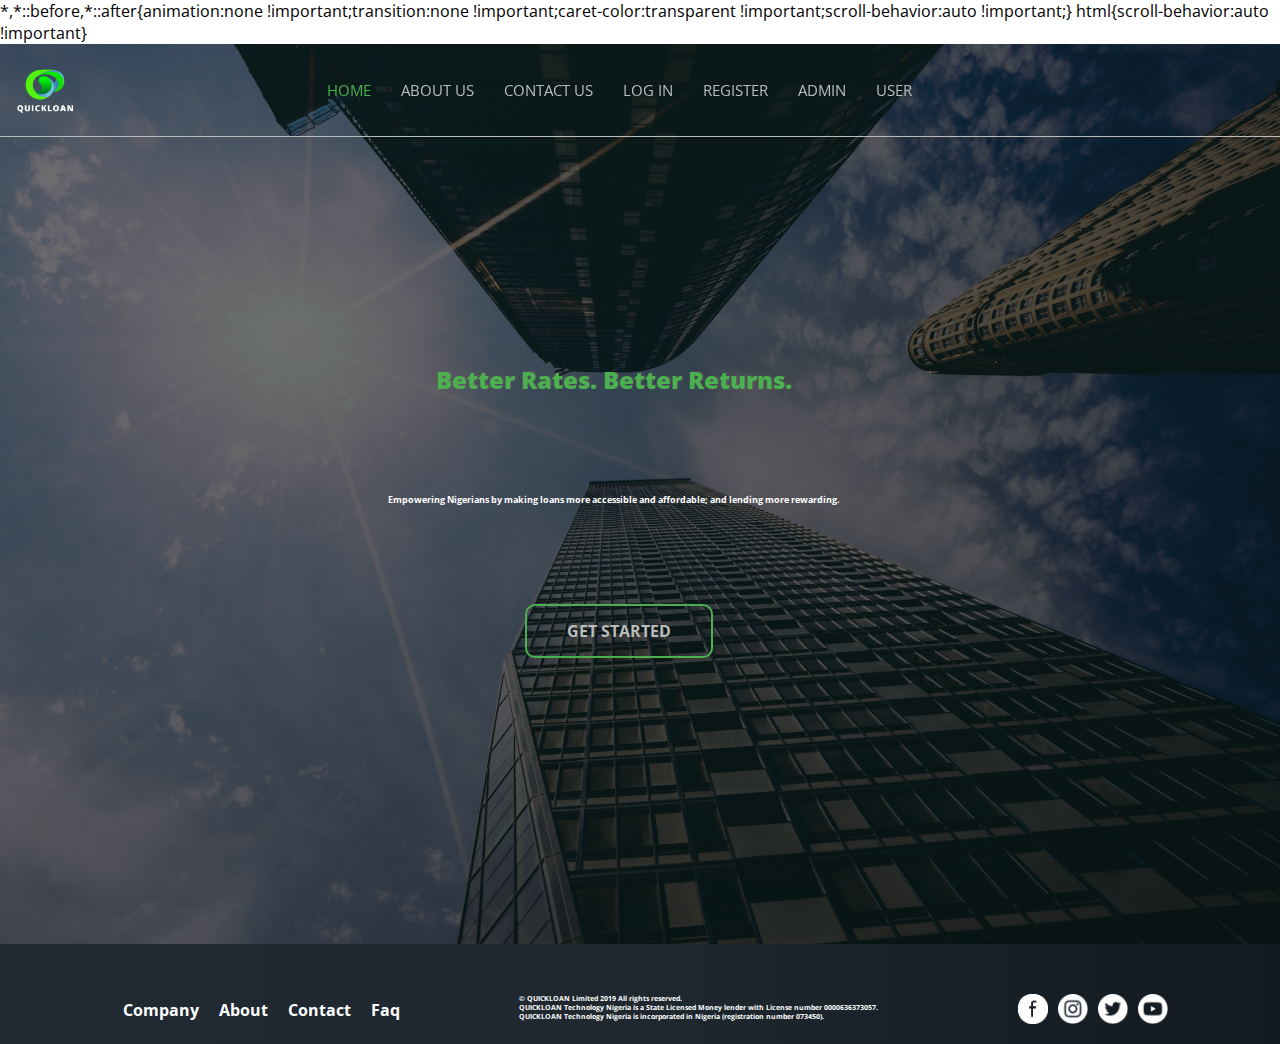
<file: index.html>
<html lang="en">

<head>
    <meta charset="UTF-8">
    <meta name="viewport" content="width=device-width, initial-scale=1.0">
    <meta http-equiv="X-UA-Compatible" content="ie=edge">
    <link rel="stylesheet" href="./css/home-page.css">
    <link href="https://fonts.googleapis.com/css?family=Open+Sans:400,600,700" rel="stylesheet">
    <script type="text/javascript" src="index.js"></script>
</head>

<body>
    <div id="mySidebar" class="sidebar">
        <a href="javascript:void(0)" class="closebtn" onclick="closeNav()">×</a>
        <a href="index.html">Home</a>
        <a href="#">About Us</a>
        <a href="#">Contact Us</a>
        <a href="user-logIn.html">Log In</a>
        <a href="user-signup.html">Register</a>
        <a href="all-loan-application.html">Admin</a>
        <a href="user-dashboard.html">User</a>
    </div>

    <div id="main">
        <div class="general-container1">
            <button class="openbtn" onclick="openNav()">☰</button>
            <div class="center">Better Rates. Better Returns. </div>
            <div class="center2">Empowering Nigerians by making loans more accessible and
                affordable; and lending more rewarding.</div>
            <a href="user-signup.html" class="btn center3">GET STARTED</a>

            <div class="header-container" id="header">
                <div class="logo">
                    <img src="./images/image6.png" alt="">
                </div>
                <div class="nav">
                    <a href="index.html" style="color: #4CAF50;" class="home">Home</a>
                    <a href="#">About Us</a>
                    <a href="#">Contact Us</a>
                    <a href="user-logIn.html">Log In</a>
                    <a href="user-signup.html">Register</a>
                    <a href="all-loan-application.html">Admin</a>
                    <a href="user-dashboard.html">User</a>
                </div>
            </div>
        </div>

        <div class="container8">
            <div class="bottom2">
                <div>
                    <h1>Company</h1>
                </div>
                <div>
                    <h1>About</h1>
                </div>
                <div>
                    <h1>Contact</h1>
                </div>
                <div>
                    <h1>Faq</h1>
                </div>
            </div>

            <div class="text">
                <h3>© QUICKLOAN Limited 2019 All rights reserved. <br> QUICKLOAN Technology Nigeria is a State Licensed
                    Money lender with License number 0000636373057. <br>
                    QUICKLOAN Technology Nigeria is incorporated in Nigeria (registration number 073450).
                </h3>
            </div>

            <div class="bottom3">
                <div><a href="#"><img src="./images/facebook.png" alt=""></a></div>
                <div><a href="#"><img src="./images/instagram.png" alt=""></a></div>
                <div><a href="#"><img src="./images/twitter.png" alt=""></a></div>
                <div><a href="#"><img src="./images/youtube.png" alt=""></a></div>
            </div>
        </div>
    </div>
</body>

</html>
</file>
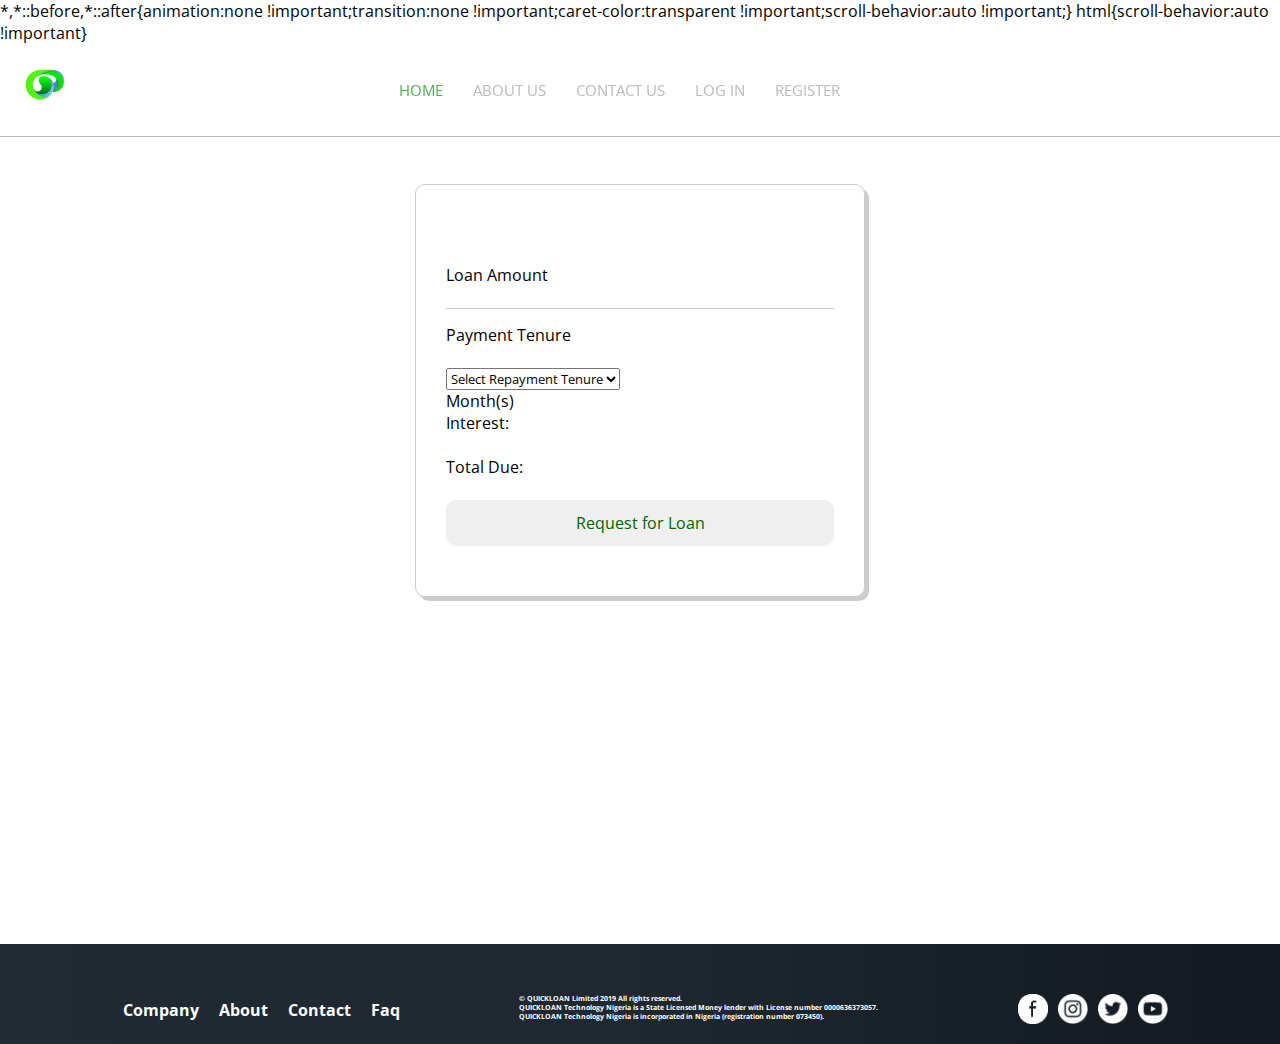
<file: apply-for-loan.html>
<html lang="en">

<head>
    <meta charset="UTF-8">
    <meta name="viewport" content="width=device-width, initial-scale=1.0">
    <meta http-equiv="X-UA-Compatible" content="ie=edge">
    <link rel="stylesheet" href="./css/user-login-signup.css">
    <link href="https://fonts.googleapis.com/css?family=Open+Sans:400,600,700" rel="stylesheet">
    <script type="text/javascript" src="index.js"></script>
    <title></title>
</head>

<body>
    <div id="mySidebar" class="sidebar">
        <a href="javascript:void(0)" class="closebtn" onclick="closeNav()">×</a>
        <a href="#">About Us</a>
        <a href="#">Contact Us</a>
        <a href="user-logIn.html">Log In</a>
        <a href="user-signup.html">Register</a>
    </div>

    <div id="main">
        <div class="general-container1">
            <button class="openbtn" onclick="openNav()">☰</button>
            <div class="form-container form-btn login-grid register-grid">
                <div></div>
                <div class="login-box register-box">
                    <h1>Apply For Loan</h1> <br>
                    <form action="">
                        <p>Loan Amount</p>
                        <input type="text">
                        <p>Payment Tenure</p> <br>
                        <select name="" id="">
                            <option value="">Select Repayment Tenure</option>
                            <option value="">1</option>
                            <option value="">2</option>
                            <option value="">3</option>
                            <option value="">4</option>
                            <option value="">5</option>
                            <option value="">6</option>
                            <option value="">7</option>
                            <option value="">8</option>
                            <option value="">9</option>
                            <option value="">10</option>
                            <option value="">11</option>
                            <option value="">12</option>
                        </select> Month(s) <br>
                        <p>Interest: </p> <br>
                        <p>Total Due:</p> <br>
                        <input type="submit" name="" id="" value="Request for Loan">
                    </form>
                </div>
                <div></div>
            </div>
            <div class="header-container" id="header">
                <div class="logo">
                    <img src="./images/image6.png" alt="">
                </div>

                <div class="nav">
                    <a href="home-page.html" style="color: #4CAF50;" class="home">Home</a>
                    <a href="#">About Us</a>
                    <a href="#">Contact Us</a>
                    <a href="user-logIn.html">Log In</a>
                    <a href="user-signup.html">Register</a>
                </div>
            </div>
        </div>



        <div class="container8">
            <div class="bottom2">
                <div>
                    <h1>Company</h1>
                </div>
                <div>
                    <h1>About</h1>
                </div>
                <div>
                    <h1>Contact</h1>
                </div>
                <div>
                    <h1>Faq</h1>
                </div>
            </div>

            <div class="text">
                <h3>© QUICKLOAN Limited 2019 All rights reserved. <br> QUICKLOAN Technology Nigeria is a State Licensed
                    Money lender with License number 0000636373057. <br> QUICKLOAN Technology Nigeria is incorporated in
                    Nigeria (registration number 073450).
                </h3>
            </div>

            <div class="bottom3">
                <div>
                    <a href="#"><img src="./images/facebook.png" alt=""></a>
                </div>
                <div>
                    <a href="#"><img src="./images/instagram.png" alt=""></a>
                </div>
                <div>
                    <a href="#"><img src="./images/twitter.png" alt=""></a>
                </div>
                <div>
                    <a href="#"><img src="./images/youtube.png" alt=""></a>
                </div>
            </div>
        </div>
    </div>
    </div>
</body>

</html>
</file>
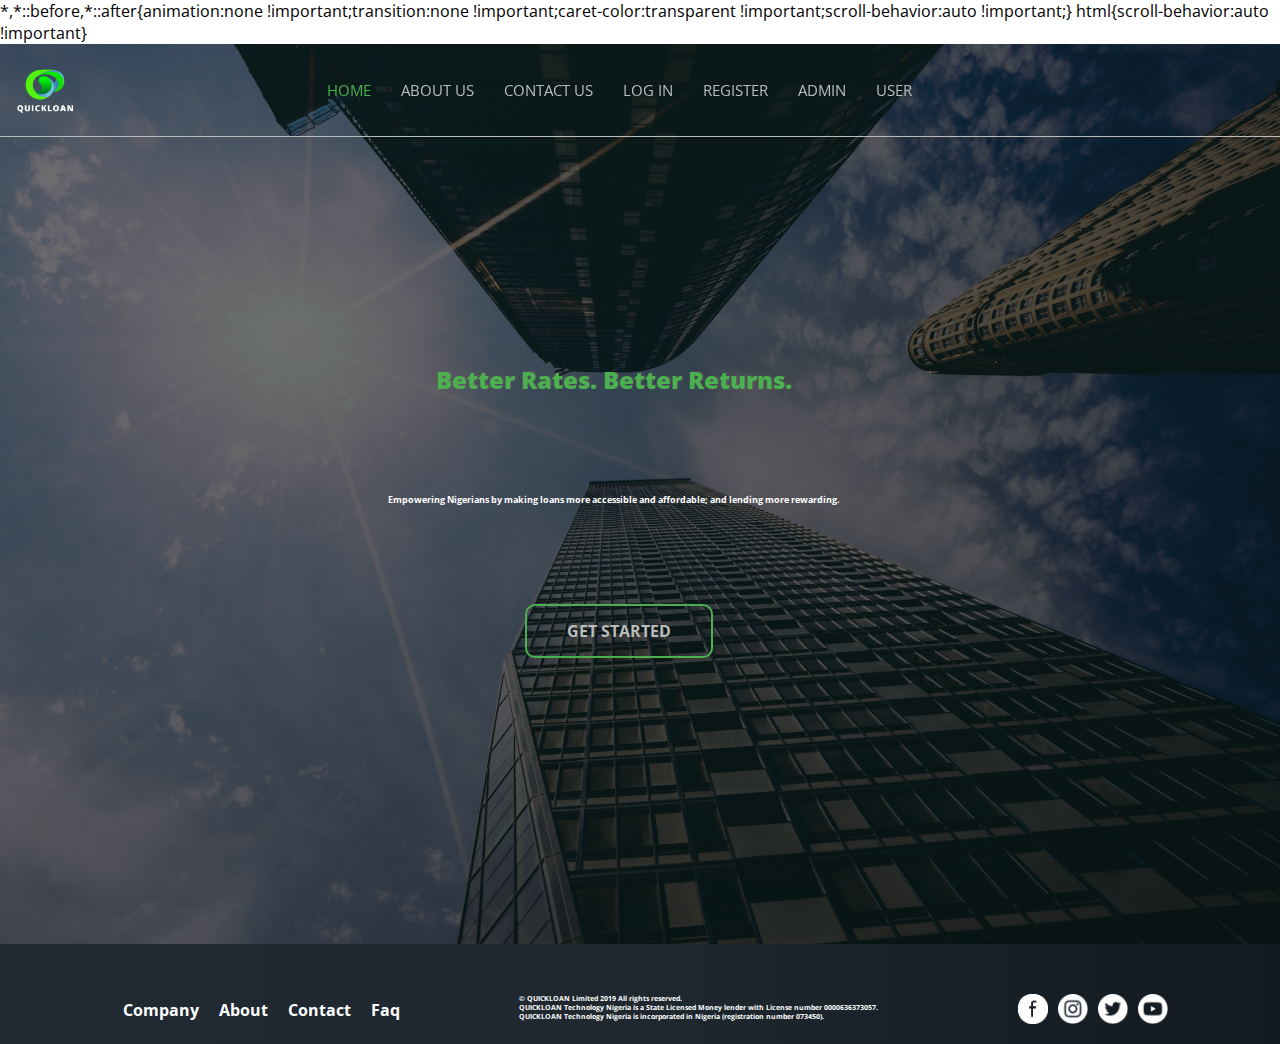
<file: home-page.html>
<html lang="en">

<head>
    <meta charset="UTF-8">
    <meta name="viewport" content="width=device-width, initial-scale=1.0">
    <meta http-equiv="X-UA-Compatible" content="ie=edge">
    <link rel="stylesheet" href="./css/home-page.css">
    <link href="https://fonts.googleapis.com/css?family=Open+Sans:400,600,700" rel="stylesheet">
    <script type="text/javascript" src="index.js"></script>
</head>

<body>
    <div id="mySidebar" class="sidebar">
        <a href="javascript:void(0)" class="closebtn" onclick="closeNav()">×</a>
        <a href="#">About Us</a>
        <a href="#">Contact Us</a>
        <a href="user-logIn.html">Log In</a>
        <a href="user-signup.html">Register</a>
        <a href="all-loan-application.html">Admin</a>
        <a href="user-dashboard.html">User</a>
    </div>

    <div id="main">
        <div class="general-container1">
            <button class="openbtn" onclick="openNav()">☰</button>
            <div class="center">Better Rates. Better Returns. </div>
            <div class="center2">Empowering Nigerians by making loans more accessible and
                affordable; and lending more rewarding.</div>
            <a href="user-signup.html" class="btn center3">GET STARTED</a>

            <div class="header-container" id="header">
                <div class="logo">
                    <img src="./images/image6.png" alt="">
                </div>

                <div class="nav">
                    <a href="home-page.html" style="color: #4CAF50;" class="home">Home</a>
                    <a href="#">About Us</a>
                    <a href="#">Contact Us</a>
                    <a href="user-logIn.html">Log In</a>
                    <a href="user-signup.html">Register</a>
                    <a href="all-loan-application.html">Admin</a>
                    <a href="user-dashboard.html">User</a>
                </div>
            </div>
        </div>

        <div class="container8">
            <div class="bottom2">
                <div>
                    <h1>Company</h1>
                </div>
                <div>
                    <h1>About</h1>
                </div>
                <div>
                    <h1>Contact</h1>
                </div>
                <div>
                    <h1>Faq</h1>
                </div>
            </div>

            <div class="text">
                <h3>© QUICKLOAN Limited 2019 All rights reserved. <br> QUICKLOAN Technology Nigeria is a State Licensed
                    Money lender with License number 0000636373057. <br>
                    QUICKLOAN Technology Nigeria is incorporated in Nigeria (registration number 073450).
                </h3>
            </div>

            <div class="bottom3">
                <div><a href="#"><img src="./images/facebook.png" alt=""></a></div>
                <div><a href="#"><img src="./images/instagram.png" alt=""></a></div>
                <div><a href="#"><img src="./images/twitter.png" alt=""></a></div>
                <div><a href="#"><img src="./images/youtube.png" alt=""></a></div>
            </div>
        </div>
    </div>
</body>

</html>
</file>
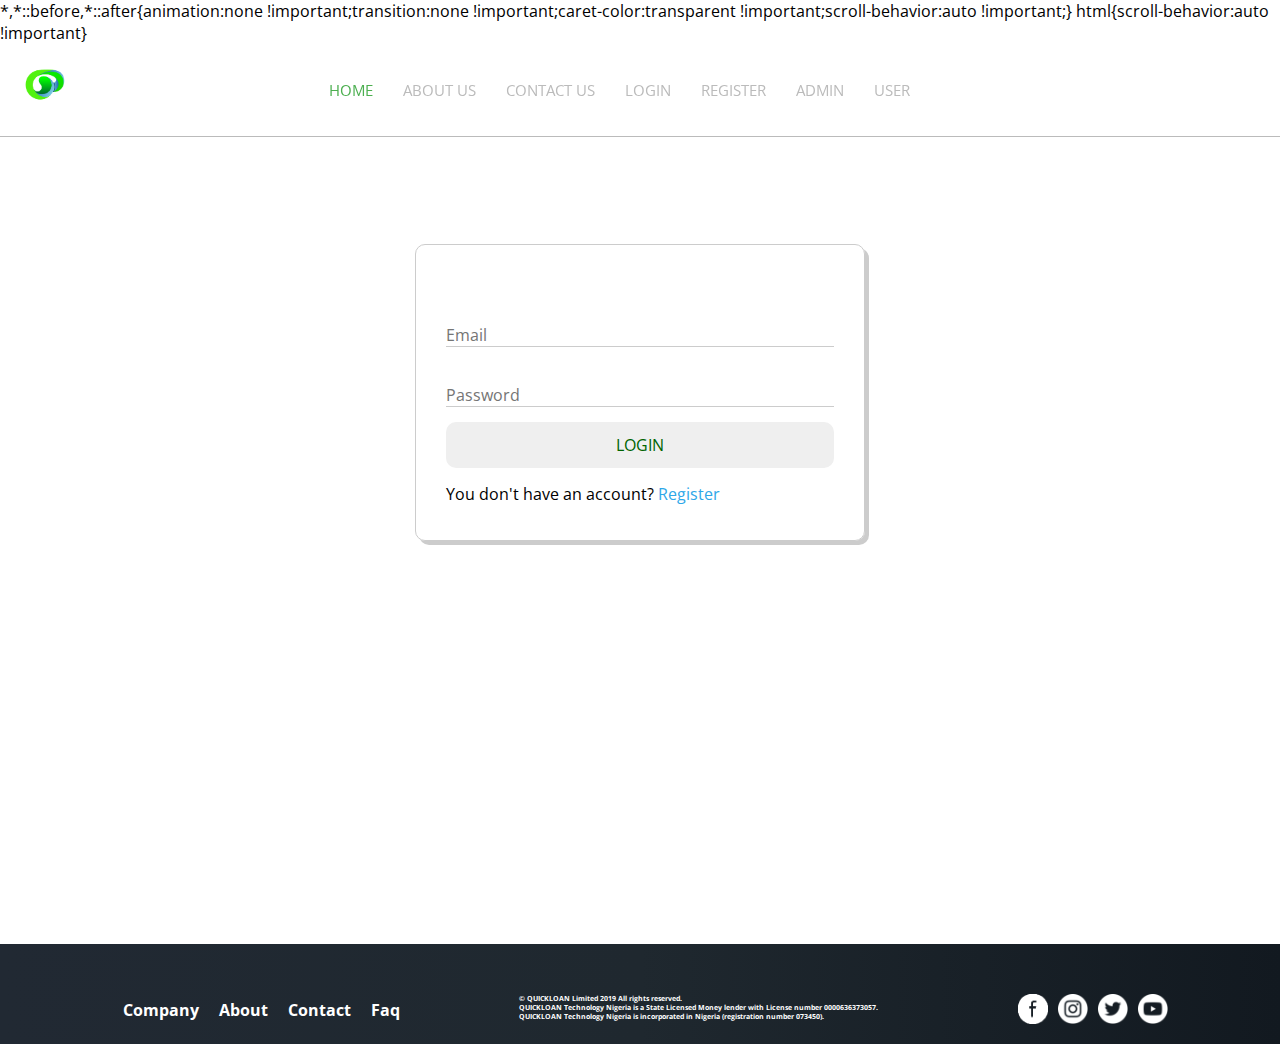
<file: user-logIn.html>
<html lang="en">

<head>
    <meta charset="UTF-8">
    <meta name="viewport" content="width=device-width, initial-scale=1.0">
    <meta http-equiv="X-UA-Compatible" content="ie=edge">
    <link rel="stylesheet" href="./css/user-login-signup.css">
    <link href="https://fonts.googleapis.com/css?family=Open+Sans:400,600,700" rel="stylesheet">
    <script type="text/javascript" src="index.js"></script>
    <title></title>
</head>

<body>
    <div id="mySidebar" class="sidebar">
        <a href="javascript:void(0)" class="closebtn" onclick="closeNav()">×</a>
        <a href="#">About Us</a>
        <a href="#">Contact Us</a>
        <a href="user-logIn.html">Log In</a>
        <a href="user-signup.html">Register</a>
        <a href="all-loan-application.html">Admin</a>
        <a href="user-dashboard.html">User</a>
    </div>
    
    <div id="main">
        <div class="general-container1">
            <button class="openbtn" onclick="openNav()">☰</button>
            <div class="form-container form-btn login-grid">
                <div></div>
                <div class="login-box">
                    <h1>Login to your account</h1>
                    <br>
                    <form action="">
                        <input type="email" name="" id="" placeholder="Email"> <br>
                        <input type="password" name="" id="" placeholder="Password">
                        <input type="submit" name="" id="" value="LOGIN" onclick="login()">
                    </form>
                    <p>You don't have an account? <a href="user-signup.html"> Register</a></p>
                </div>
                <div></div>
            </div>
            <div class="header-container" id="header">
                <div class="logo">
                    <img src="./images/image6.png" alt="">
                </div>

                <div class="nav">
                    <a href="home-page.html" style="color: #4CAF50;" class="home">Home</a>
                    <a href="#">About Us</a>
                    <a href="#">Contact Us</a>
                    <a href="user-logIn.html">Login</a>
                    <a href="user-signup.html">Register</a>
                    <a href="all-loan-application.html">Admin</a>
                    <a href="user-dashboard.html">User</a>
                </div>
            </div>
        </div>



        <div class="container8">
            <div class="bottom2">
                <div>
                    <h1>Company</h1>
                </div>
                <div>
                    <h1>About</h1>
                </div>
                <div>
                    <h1>Contact</h1>
                </div>
                <div>
                    <h1>Faq</h1>
                </div>
            </div>

            <div class="text">
                <h3>© QUICKLOAN Limited 2019 All rights reserved. <br> QUICKLOAN Technology Nigeria is a State Licensed Money lender with License number 0000636373057. <br> QUICKLOAN Technology Nigeria is incorporated in Nigeria (registration number 073450).
                </h3>
            </div>

            <div class="bottom3">
                <div>
                    <a href="#"><img src="./images/facebook.png" alt=""></a>
                </div>
                <div>
                    <a href="#"><img src="./images/instagram.png" alt=""></a>
                </div>
                <div>
                    <a href="#"><img src="./images/twitter.png" alt=""></a>
                </div>
                <div>
                    <a href="#"><img src="./images/youtube.png" alt=""></a>
                </div>
            </div>
        </div>
    </div>
    </div>
</body>

</html>
</file>
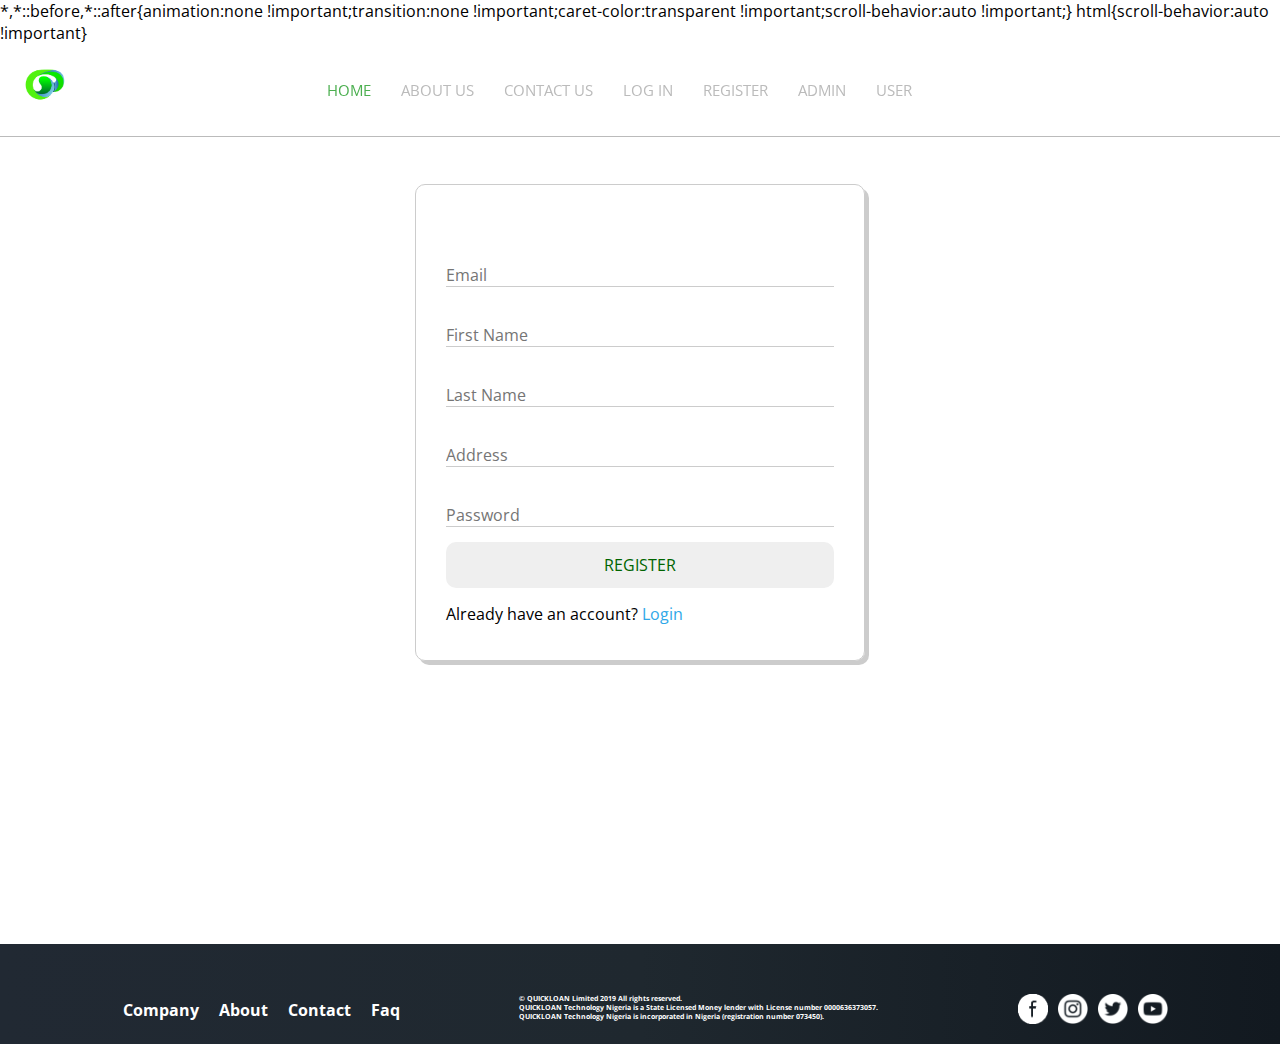
<file: user-signup.html>
<html lang="en">

<head>
    <meta charset="UTF-8">
    <meta name="viewport" content="width=device-width, initial-scale=1.0">
    <meta http-equiv="X-UA-Compatible" content="ie=edge">
    <link rel="stylesheet" href="./css/user-login-signup.css">
    <link href="https://fonts.googleapis.com/css?family=Open+Sans:400,600,700" rel="stylesheet">
    <script type="text/javascript" src="index.js"></script>
    <title></title>
</head>

<body>
    <div id="mySidebar" class="sidebar">
        <a href="javascript:void(0)" class="closebtn" onclick="closeNav()">×</a>
        <a href="#">About Us</a>
        <a href="#">Contact Us</a>
        <a href="user-logIn.html">Log In</a>
        <a href="user-signup.html">Register</a>
        <a href="all-loan-application.html">Admin</a>
        <a href="user-dashboard.html">User</a>
    </div>

    <div id="main">
        <div class="general-container1">
            <button class="openbtn" onclick="openNav()">☰</button>
            <div class="form-container form-btn login-grid register-grid">
                <div></div>
                <div class="login-box register-box">
                    <h1>Create An Account</h1> <br>
                    <form action="">
                        <input type="email" name="" id="" placeholder="Email"> <br>
                        <input type="first-name" name="" id="" placeholder="First Name"> <br>
                        <input type="last-name" name="" id="" placeholder="Last Name"> <br>
                        <input type="address" name="" id="" placeholder="Address"> <br>
                        <input type="password" name="" id="" placeholder="Password">
                        <input type="submit" name="" id="" value="REGISTER">
                    </form>
                    <p>Already have an account? <a href="user-logIn.html"> Login</a></p>
                </div>
                <div></div>


            </div>
            <div class="header-container" id="header">
                <div class="logo">
                    <img src="./images/image6.png" alt="">
                </div>

                <div class="nav">
                    <a href="home-page.html" style="color: #4CAF50;" class="home">Home</a>
                    <a href="#">About Us</a>
                    <a href="#">Contact Us</a>
                    <a href="user-logIn.html">Log In</a>
                    <a href="user-signup.html">Register</a>
                    <a href="all-loan-application.html">Admin</a>
                    <a href="user-dashboard.html">User</a>
                </div>
            </div>
        </div>



        <div class="container8">
            <div class="bottom2">
                <div>
                    <h1>Company</h1>
                </div>
                <div>
                    <h1>About</h1>
                </div>
                <div>
                    <h1>Contact</h1>
                </div>
                <div>
                    <h1>Faq</h1>
                </div>
            </div>

            <div class="text">
                <h3>© QUICKLOAN Limited 2019 All rights reserved. <br> QUICKLOAN Technology Nigeria is a State Licensed Money lender with License number 0000636373057. <br> QUICKLOAN Technology Nigeria is incorporated in Nigeria (registration number 073450).
                </h3>
            </div>

            <div class="bottom3">
                <div>
                    <a href="#"><img src="./images/facebook.png" alt=""></a>
                </div>
                <div>
                    <a href="#"><img src="./images/instagram.png" alt=""></a>
                </div>
                <div>
                    <a href="#"><img src="./images/twitter.png" alt=""></a>
                </div>
                <div>
                    <a href="#"><img src="./images/youtube.png" alt=""></a>
                </div>
            </div>
        </div>
    </div>
    </div>
</body>

</html>
</file>
<file: css/home-page.css>
* {
    padding: 0; 
    margin: 0;
    display: block;
    box-sizing: border-box;
    font-family: 'Open Sans', sans-serif; 
}

#header img {
  transform: scale(.75); 
  max-width : 80px;
}

#main {
  overflow: hidden;
}

body {
    max-width: 100%;
    margin: auto;    
  }

h1 {
   font-size: 16px;
   margin: 0px 10px;
   color: #fff;
}

h3 {
    margin-top: 50px;
    font-size: 7px; 
    color: #fff;
    
}

.general-container1 .center {
  color: #4CAF50;
  left: 48%;
}

.general-container1 .center2 {
  color: #fff;
  left: 48%;
}


/* Begining CSS for media quary for max-width of 500*/

.header-container {
    display: grid;
    grid-column-gap: 5px;
    grid-template-columns: auto auto auto;
    position: absolute;
    border-bottom : 1px solid #bbb;
    padding: 1px 5px;
    color: black;
    font-size: 15px; 
    font-weight: bold;
    position: fixed;
    width: 100%;
    transition: 0.2s;
  }


.general-container1 {
    position: relative;
    height: 100vh;
    background-image: 
    linear-gradient(to right bottom, 
   rgba(0, 0, 0, 0.514),
   rgba(0, 0, 0, 0.651)),
   url('../images/image1.jpg');
    background-size: cover;
    background-position: top;
    max-width : 100%;
    clip-path: polygon(0 0, 100% 0, 100% 100vh, 0 100%);
}

.bottom3 img {
    max-width : 30px;
    margin: 0px 5px;
}

.text {
    display: block;
    margin-right: auto; 
}

.nav {
    display: flex;
    justify-content: center;
    margin-right: 120px;
}

.nav a {
    margin: 30px 5px ;
    text-decoration: none;
    font-size: 15px;
    padding: 5px 10px;
    color: #bbb;
    font-weight: 400;
    text-transform: uppercase;
}

.nav a:hover {
   background-color: rgb(9, 88, 12);
   transition: all.5s ease-in-out
  }
  
.center {
    text-align: center;
    position: absolute;
    top: 35%;
    left: 50%;
    transform: translate(-50%, -50%);
    font-weight: 1000;
    font-size: 50px;
    text-shadow: 2px -1px rgba(241, 115, 115, 0.096);
}

.center2 {
    text-align: center;
    position: absolute;
    top: 45%;
    left: 51.5%;
    transform: translate(-50%, -50%);
    font-size: 20px;
    font-weight: 700;
}

.flex {
    display: flex;
    flex-direction: column;
}

.btn {
    position: absolute;
    top: 60%;
    left: 42%;
    border: 2px solid #4CAF50;
    border-radius: 10px;
    background-color: none;
    padding: 14px 40px;
    font-size: 16px;
    cursor: pointer;
    text-decoration: none;
    font-weight: 700;
    transition: all.5s ease-in-out;
    box-sizing: border-box;
    margin-top: 20px;
  }

  .center3 {
    color: #bbb;
    left: 41%;
  }
  
  .center3:hover {
    background-color: #4CAF50;
    color: #fff;
  }
  
.container8 {
    display: grid;
    grid-column-gap: 2px;
    grid-template-columns: auto 30% auto;
    background-image: linear-gradient(to right, #212933,#1f282f,#121920);  
}

.bottom2 {
    display: flex;
    justify-content: center;
    margin-top: 35px;
    padding: 20px;
    margin-left: 5px;
}

.bottom3{
    display: flex;
    justify-content: center;
    margin-top: 30px;
    padding: 20px;
}

.bottom2 h1:hover {
    color: #4CAF50;
  }

@media only screen and (min-width: 1000px) {
    /* For desktop: 1000 upwards*/
    .sidebar, .openbtn {
        display:none;
    } 
    
    .center {
        text-align: center;
        margin-top: 20px;
    }
    .center2 {
        text-align: center;
        margin-top:20px;
    }
}


  @media only screen and (max-width: 999px) {    
      /* For pad: 990 downwards*/
      .general-container1 {
    position: relative;
    height: 100vh;
    background-image: 
    linear-gradient(to right bottom, 
   rgba(0, 0, 0, 0.514),
   rgba(0, 0, 0, 0.651)),
   url('../images/image1.jpg');
    background-size: cover;
    background-position: top;
    position: relative;
    max-width : 100%;
    clip-path: polygon(0 0, 100% 0, 100% 100vh, 0 100%);
}

.center2 {
    margin-top:30px;
}

.header-container {
    display:none;
  }


  .openbtn {
    font-size: 20px;
    cursor: pointer;
    background-color: #4CAF50;
    color: white;
    padding: 10px 15px;
    border: none;
    position: absolute;
    top: 5%;
    left: 5%;
    transform: translate(-50%, -50%);
    margin-left: 13px;
  }
      
      .sidebar {
        height: 99.97%;
        width: 0;
        position: fixed;
        z-index: 2;
        top: 0;
        left: 0;
        background: linear-gradient(to right, rgb(71, 165, 32), rgb(114, 226, 67));
        overflow-x: hidden;
        transition: 0.5s;
        padding-top: 60px;
      }
      
      .sidebar a {
        padding: 8px 8px 8px 32px;
        text-decoration: none;
        font-size: 20px;
        color: #f1f1f1;
        display: block;
        transition: 0.3s;
        margin-top:10px;
        margin-left:50px;
      }
      
      .sidebar a:hover {
        color: #f1f1f1;
        font-size: 30px;
      }
      
      .sidebar .closebtn {
        position: absolute;
        top: 0;
        right: 25px;
        font-size: 36px;
        margin-left: 50px;
      }
      
      .openbtn:hover {
        background-color: #444;
      }  

      #main {
        transition: margin-left .5s;
      }

      .btn {
        position: absolute;
        top: 60%;
        left: 40%;
        border: 2px solid #4CAF50;
        border-radius: 10px;
        background-color: none;
        padding: 14px 40px;
        font-size: 16px;
        margin-top: 20px;
      }
   
  }

  @media only screen and (max-width: 875px) {    
    /* For pad: 990 downwards*/
    
    .btn {
        position: absolute;
        top: 60%;
        left: 39%;
        border: 2px solid #4CAF50;
        border-radius: 10px;
        background-color: none;
        padding: 14px 40px;
        font-size: 16px;
        margin-top: 20px;
        margin-left: 12px;
      }
   
  }

  @media only screen and (max-width: 768px) {    
    /* For pad: 990 downwards*/
    .btn {
        position: absolute;
        top: 60%;
        left: 33%;
        margin-left: 10px;
      }

      .bottom2, .bottom3 {
        display: grid;
    }
      .bottom3 div {
        padding-top: 5px;
    }
    .text {
      height: 100px;
    }

  }

  @media only screen and (max-width: 420px) { 
    .btn {
        position: absolute;
        top: 60%;
        left: 19%;
        margin-left: 8px;
      }

      .center {
        font-size:30px;
        text-align: center;
    }

    .center2 {
        text-align: center;
        font-size: 12px;
        margin-top:50px;
    }
    
  }


  @media only screen and (min-width: 200px) { 
     /* For phone: */ 
    .center {
      font-size: 24px;
        text-align: center;
    }
    .center2 {
        text-align: center;
        font-size: 9px;
        margin-top:50px;
        left: 47%;
    }
  
  
  }
</file>
<file: css/user-login-signup.css>
/* CSS Styling for form container */


#header img {
    transform: scale(.75); 
    max-width : 80px;
}

.login-grid {
    display: grid;
    grid-template-columns: auto 450px auto;
    position: absolute;
    top: 200px;
    width: 100%;
}

.register-grid {
    top: 140px;
}

.login-box {
    width: 450px;
    color: black;
    padding: 35px 30px;
    opacity: 1.0;
    border-radius: 10px;
    box-shadow: 4px 4px #ccc;
    border: 1px solid #ccc;
}

.login-box input {
    margin-bottom: 15px;
}

.th .login-box select {
    width: 50%;
    margin-bottom: 15px;
    height: 25px;
    background: black;
    color: white;
    font-size: 70%;
}

.login-box input[type="text"],
input[type="email"],
input[type="first-name"],
input[type="last-name"],
input[type="address"],
input[type="password"] {
    border: none;
    border-bottom: 1px solid #ccc;
    background: transparent;
    outline: none;
    font-size: 16px;
    width: 100%;
}

.login-box a {
    color: #2EA7E8;
    text-decoration: none;
    display: inline-block;
}

.login-box input[type="submit"] {
    border: none;
    outline: none;
    color: #006400;
    font-size: 16px;
    width: 100%;
    border-radius: 10px;
    padding: 12px;
}

.login-box input[type="submit"]:hover {
    background-color: #006400;
    color: #fff;
}

* {
    padding: 0;
    margin: 0;
    display: block;
    box-sizing: border-box;
    font-family: 'Open Sans', sans-serif;
}

#main {
    overflow: hidden;
}

body {
    max-width: 100%;
    margin: auto;
}

h1 {
    font-size: 16px;
    margin: 0px 10px;
    color: #fff;
}

h3 {
    margin-top: 50px;
    font-size: 7px;
    color: #fff;
}


/* Begining CSS for media quary for max-width of 500*/

.header-container {
    display: grid;
    grid-column-gap: 5px;
    grid-template-columns: auto auto auto;
    position: absolute;
    border-bottom: 1px solid #bbb;
    padding: 1px 5px;
    color: black;
    font-size: 15px;
    font-weight: bold;
    position: fixed;
    width: 100%;
    transition: 0.2s;
}

.general-container1 {
    position: relative;
    height: 100vh;
    min-width: 100%;
    clip-path: polygon(0 0, 100% 0, 100% 100vh, 0 100%);
}

.bottom3 img {
    max-width: 30px;
    margin: 0px 5px;
}

.text {
    display: block;
    margin-right: auto;
}

.nav {
    display: flex;
    justify-content: center;
    margin-right: 120px;
}

.nav a {
    margin: 30px 5px;
    text-decoration: none;
    font-size: 15px;
    padding: 5px 10px;
    color: #bbb;
    font-weight: 400;
    text-transform: uppercase;
}

.nav a:hover {
    background-color: rgb(9, 88, 12);
    transition: all.5s ease-in-out
}

.container8 {
    display: grid;
    grid-column-gap: 2px;
    grid-template-columns: auto 30% auto;
    background-image: linear-gradient(to right, #212933, #1f282f, #121920);
}

.bottom2 {
    display: flex;
    justify-content: center;
    margin-top: 35px;
    padding: 20px;
    margin-left: 5px;
}

.bottom3 {
    display: flex;
    justify-content: center;
    margin-top: 30px;
    padding: 20px;
}

.bottom2 h1:hover {
    color: #4CAF50;
}

@media only screen and (min-width: 1000px) {
    /* For desktop: 1000 upwards*/
    .sidebar,
    .openbtn {
        display: none;
    }
}

@media only screen and (max-width: 999px) {
    .center2 {
        margin-top: 30px;
    }
    .header-container {
        display: none;
    }
    .openbtn {
        font-size: 20px;
        cursor: pointer;
        background-color: #4CAF50;
        color: white;
        padding: 10px 15px;
        border: none;
        position: absolute;
        top: 5%;
        left: 5%;
        transform: translate(-50%, -50%);
        margin-left: 13px;
    }
    .sidebar {
        height: 99.97%;
        width: 0;
        position: fixed;
        z-index: 2;
        top: 0;
        left: 0;
        background: linear-gradient(to right, rgb(71, 165, 32), rgb(114, 226, 67));
        overflow-x: hidden;
        transition: 0.5s;
        padding-top: 60px;
    }
    .sidebar a {
        padding: 8px 8px 8px 32px;
        text-decoration: none;
        font-size: 20px;
        color: #f1f1f1;
        display: block;
        transition: 0.3s;
        margin-top: 10px;
        margin-left: 50px;
    }
    .sidebar a:hover {
        color: #f1f1f1;
        font-size: 30px;
    }
    .sidebar .closebtn {
        position: absolute;
        top: 0;
        right: 25px;
        font-size: 36px;
        margin-left: 50px;
    }
    .openbtn:hover {
        background-color: #444;
    }
    #main {
        transition: margin-left .5s;
    }
}

@media only screen and (max-width: 768px) {
    /* For pad: 990 downwards*/
    .login-grid {
        grid-template-columns: auto 450px auto;
    }
    .bottom2,
    .bottom3 {
        display: grid;
    }
    .bottom3 div {
        padding-top: 5px;
    }
    .text {
        height: 100px;
    }
}

@media only screen and (max-width: 420px) {
    .login-box {
        width: 274px;
    }
    .login-box input {
        margin-bottom: 15px;
    }
    .login-grid {
        grid-template-columns: auto 300px auto;
    }
}
</file>
